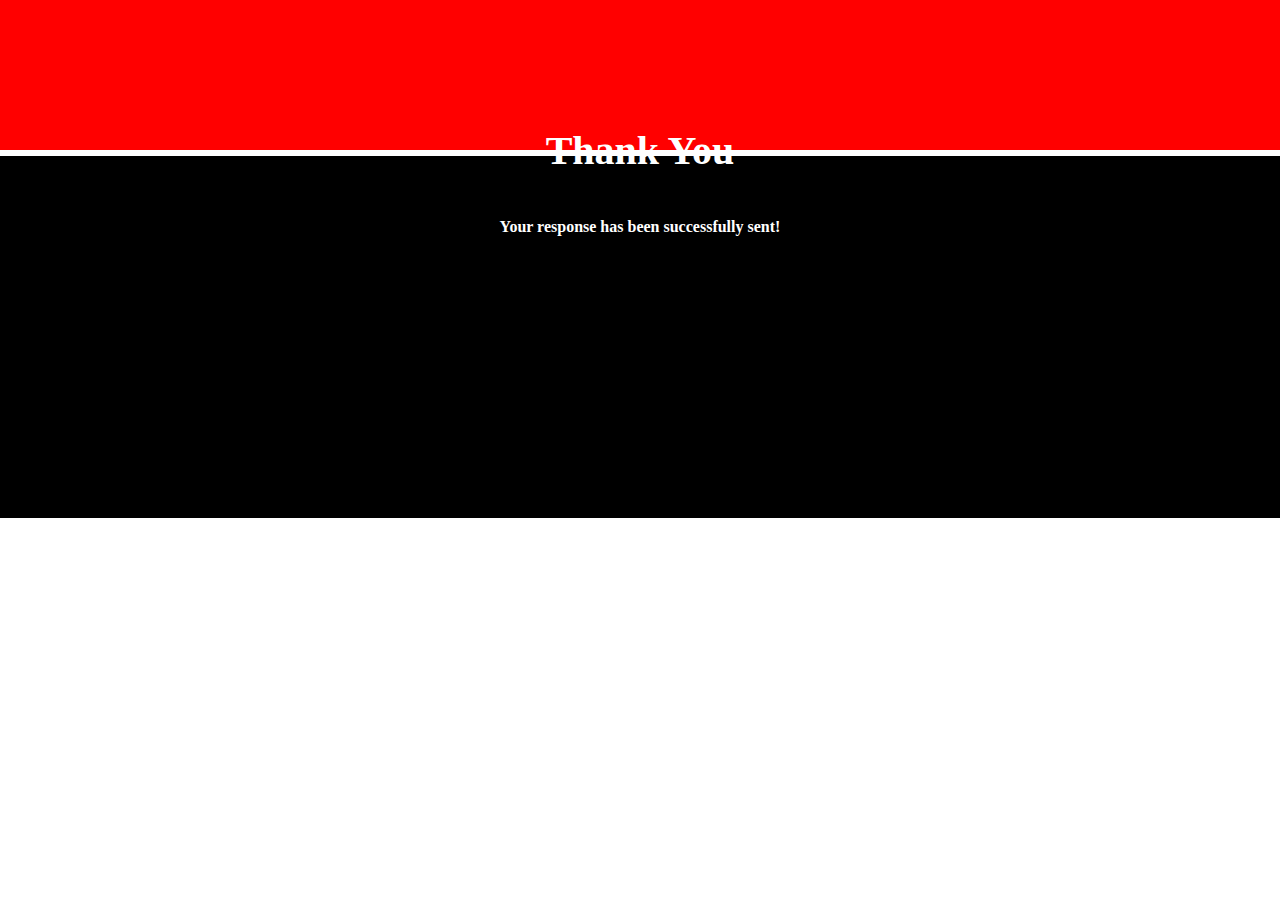
<file: CAC-1/index.html>
<!DOCTYPE html>
<html lang="en">
<head>
    <meta charset="UTF-8">
    <meta http-equiv="X-UA-Compatible" content="IE=edge">
    <meta name="viewport" content="width=device-width, initial-scale=1.0">
    <title>Thank You</title>
</head>
<body style="margin:0px;">
    <div class="header" style="height:150px;background-color: red;">  
    </div>
    <h1 style="font-weight: bold; text-align:center; margin-top:-23px; color:white; font-size: 40px;">Thank You</h1>
    <div class="main" style="background-color:black; height:362px; margin-top:-45px;"></div>
    <p style="font-weight: bold; color:white; margin-top:-300px;text-align:center;">Your response has been successfully sent!</p>
    
</body>
</html>
</file>
